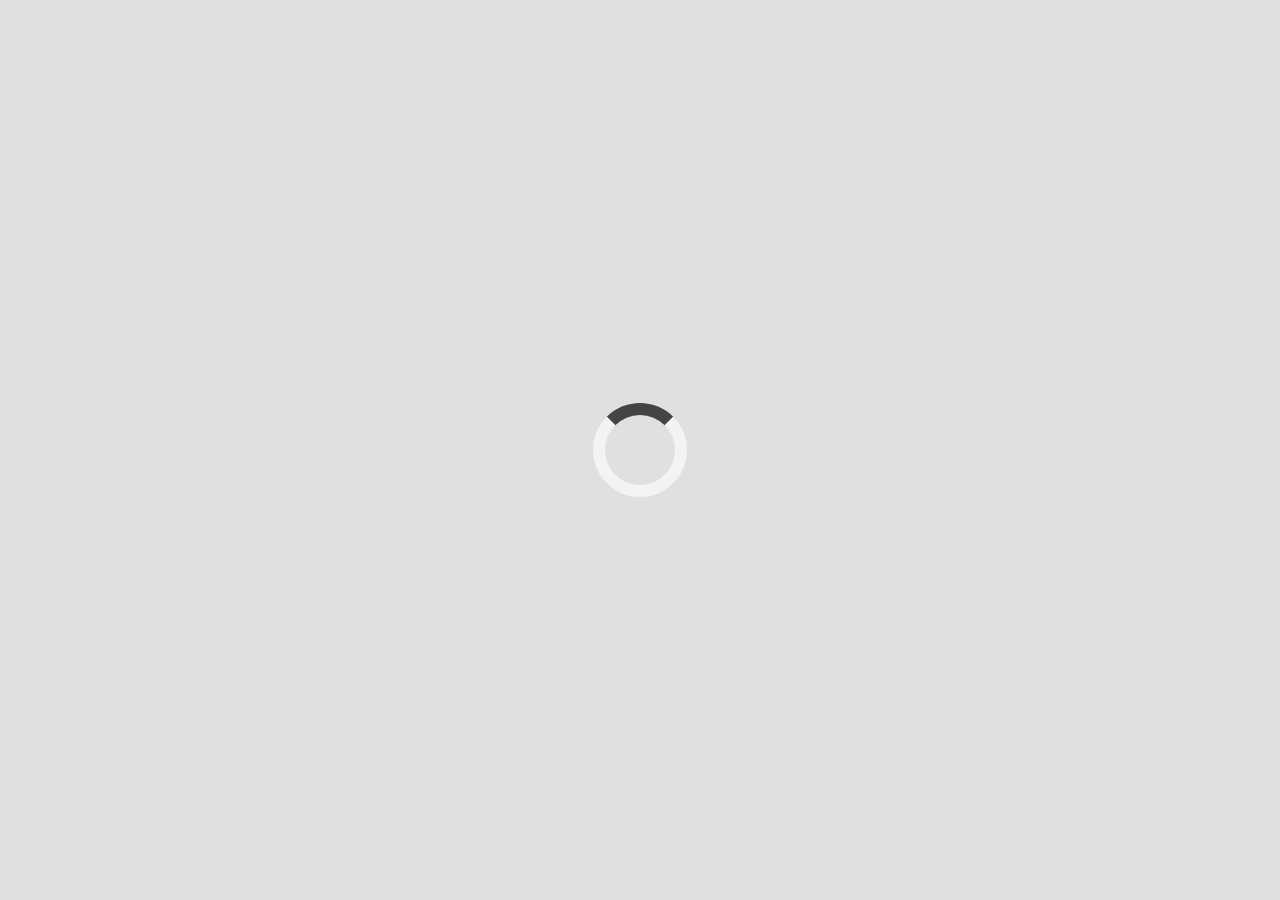
<file: loader.html>
<!DOCTYPE html>
<html lang="en">
  <head>
    <meta charset="UTF-8" />
    <meta name="viewport" content="width=device-width, initial-scale=1.0" />
    <link rel="stylesheet" href="./styles/common.css" />
    <link rel="stylesheet" href="./styles/loader.css" />
    <title>Loader</title>
  </head>
  <body>
    <section id="loader-body">
      <div class="loader"></div>
    </section>
  </body>
</html>
</file>
<file: styles/common.css>
* {
  margin: 0;
  background-color: #e0e0e0;
  font-family: "Ubuntu", sans-serif;
}
body {
  height: 100vh;
}
header,
footer {
  background-color: rosybrown;
}
header {
  position: sticky;
  top: 0;
  padding-left: 1%;
  padding-right: 2%;
  display: flex;
  justify-content: space-between;
  align-items: center;
}
header a {
  text-decoration: none;
  color: black;
}
footer {
  width: 100%;
  padding-left: 2%;
  padding-right: 2%;
  position: fixed;
  bottom: 0;
  display: flex;
  flex-direction: column;
}
.footer-top {
  padding: 20px 20px;
  display: flex;
  justify-content: space-between;
  align-items: center;
}
.contact-us {
  margin-bottom: 0;
  display: flex;
  justify-content: center;
  align-items: center;
}
.contact-button {
  background-color: #249bba;
}
.footer-top a {
  text-decoration: none;
  color: black;
}
.copyright-text {
  margin: auto;
  padding: 6px 0;
  font-size: 10px;
}
footer div,
p,
a,
img {
  background-color: transparent;
}
body {
  width: 100%;
  min-height: 100vh;
  height: 100%;
}
.social-media-icon {
  width: 22px;
  height: 20px;
}
.font-bold {
  font-weight: 700;
}
.cursor-pointer {
  cursor: pointer;
}
#contact-form {
  display: flex;
  flex-direction: column;
}
.logo {
  height: 60px;
  width: 60px;
  border-radius: 50%;
  background-color: transparent;
}
#contact-form input,
button {
  width: fit-content;
}
.bg-transparent {
  background-color: transparent;
}
.flex {
  display: flex;
}
.cursive {
  font-family: cursive;
}
.semibold {
  font-weight: 600;
}
.flex-center {
  display: flex;
  justify-content: center;
  align-items: center;
}
.login-modal-container {
  padding: 10px;
  margin: auto;
  width: 70%;
  display: flex;
  flex-direction: column;
  gap: 20px;
}
.contact-email-container {
  display: flex;
  gap: 4px;
}
.login-modal-container label {
  width: 40%;
}
.login-modal-container input,
.contact-modal-container input {
  border-radius: 4px;
  width: 60%;
  border: 1px solid gray;
}
.modal {
  background-color: transparent;
}
.modal-header,
.modal-body {
  border-bottom: 1px solid gray;
}
.modal-dialog {
  border: 1px solid gray;
  border-radius: 6px !important;
  overflow: hidden !important;
}

@media screen and (max-width: 600px) {
  .footer-top {
    padding: 10px;
  }
  .contact-button {
    font-size: 12px;
  }
}
</file>
<file: styles/loader.css>
#loader-body {
  display: flex;
  height: 100vh;
}
#loader-body .loader {
  margin: auto;
  width: 70px;
  height: 70px;
  border: 12px solid #f3f3f3;
  border-top: 12px solid #444444;
  border-radius: 50%;
  animation: spin 1s infinite linear;
}

@keyframes spin {
  0% {
    transform: rotate(0deg);
  }
  100% {
    transform: rotate(360deg);
  }
}
</file>
